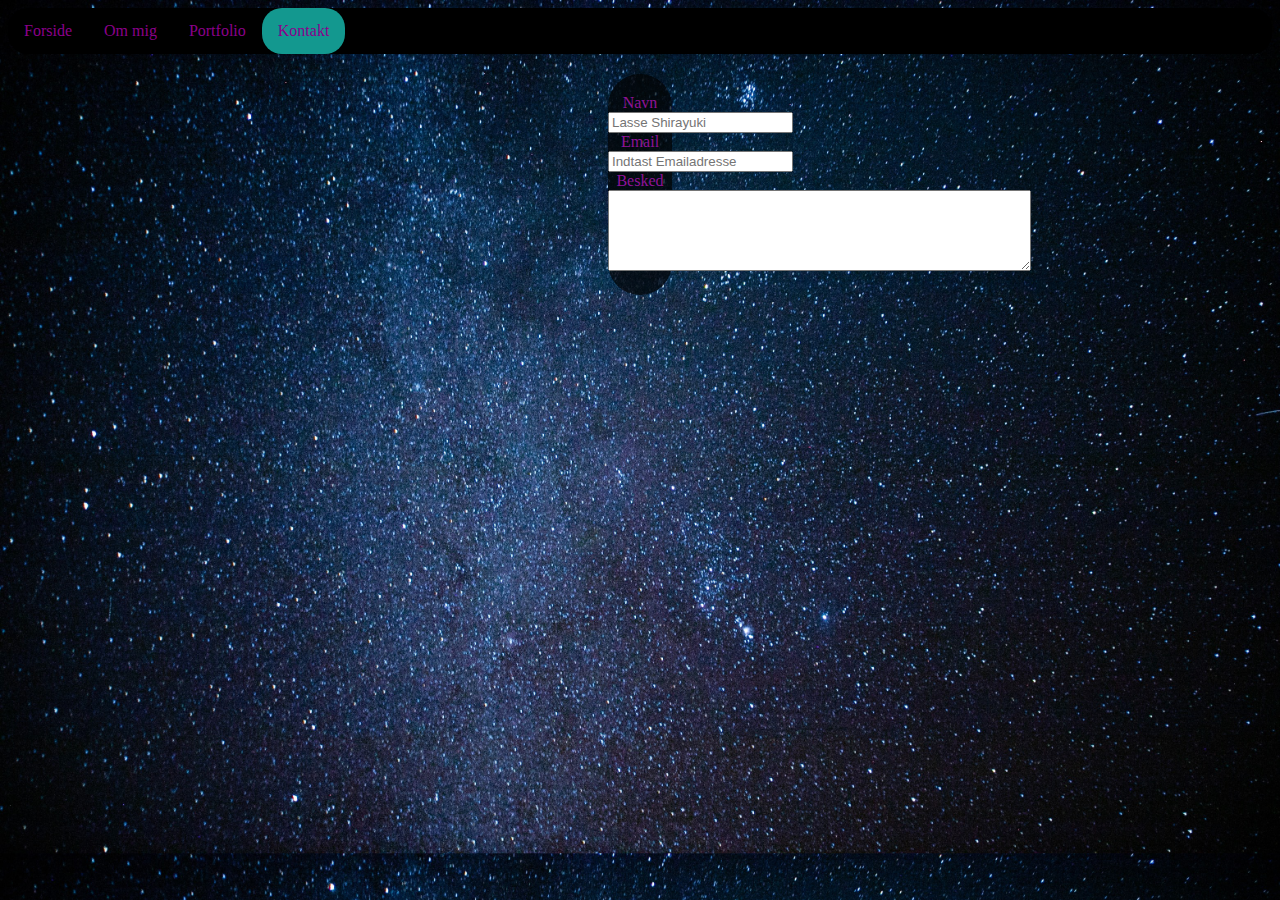
<file: kontakt.html>
<!DOCTYPE html>
<html lang="en">
<head>
    <meta charset="UTF-8">
    <meta http-equiv="X-UA-Compatible" content="IE=edge">
    <meta name="viewport" content="width=device-width, initial-scale=1.0">
    <title>Shirayuki</title>
    <meta name="description" content="Lasse Schalls Anthonsen AKA Shirayuki portfolio side">
    <link rel="stylesheet" href="styles.css">
    <link rel="icon" href="images/logo.ico">
</head>
<body>
    <ul>
        <li><a href="index.html">Forside</a></li>
        <li><a href="om_mig.html">Om mig</a></li>
        <li><a href="portfolio.html">Portfolio</a></li>
        <li><a class="active" href="kontakt.html">Kontakt</a></li>
    </ul>
    <form id="form1" action="#">
        <div>
            <label for="navn">Navn</label>
            <br>
            <input type="text" id="navn" placeholder="Lasse Shirayuki">
        </div>
        <div>
            <label for="navn">Email</label>
            <br>
            <input type="email" id=email name="email" placeholder="Indtast Emailadresse">
        </div>
        <div>
            <label for="message">Besked</label>
            <br>
            <textarea type="message" id="message" name="message" cols="50" rows="5"></textarea>
        </div>
    </form>
</body>
</file>
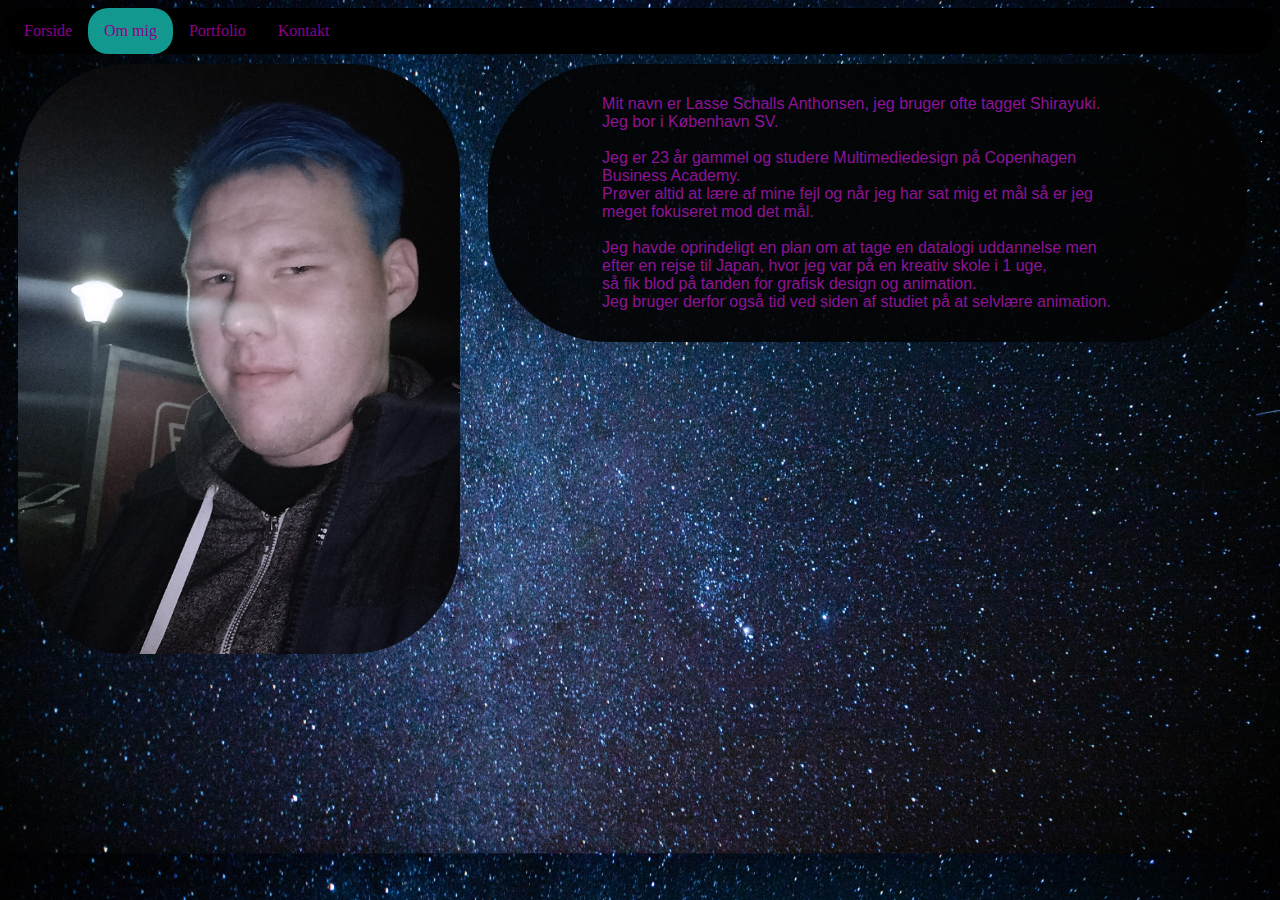
<file: om_mig.html>
<!DOCTYPE html>
<html lang="en">
<head>
    <meta charset="UTF-8">
    <meta http-equiv="X-UA-Compatible" content="IE=edge">
    <meta name="viewport" content="width=device-width, initial-scale=1.0">
    <title>Shirayuki</title>
    <meta name="description" content="Lasse Schalls Anthonsen AKA Shirayuki portfolio side">
    <link rel="stylesheet" href="styles.css">
    <link rel="icon" href="images/logo.ico">
</head>
<body>
    <ul>
        <li><a href="index.html">Forside</a></li>
        <li><a class="active" href="om_mig.html">Om mig</a></li>
        <li><a href="portfolio.html">Portfolio</a></li>
        <li><a href="kontakt.html">Kontakt</a></li>
    </ul>
    <div id="pictureme">
        <img src="/images/me_blå.jpg" width="35%" alt="Mig med blåt hår">
    </div>
    <div id="infomig">
        <p>
            Mit navn er Lasse Schalls Anthonsen, jeg bruger ofte tagget Shirayuki. <br>Jeg bor i København SV. <br> <br>Jeg er 23 år gammel og studere Multimediedesign på Copenhagen Business Academy. <br>Prøver altid at lære af mine fejl og når jeg har sat mig et mål så er jeg meget fokuseret mod det mål. <br><br>Jeg havde oprindeligt en plan om at tage en datalogi uddannelse men efter en rejse til Japan, hvor jeg var på en kreativ skole i 1 uge, <br>så fik blod på tanden for grafisk design og animation. <br>Jeg bruger derfor også tid ved siden af studiet på at selvlære animation.
        </p>
    </div>
</body>
</file>
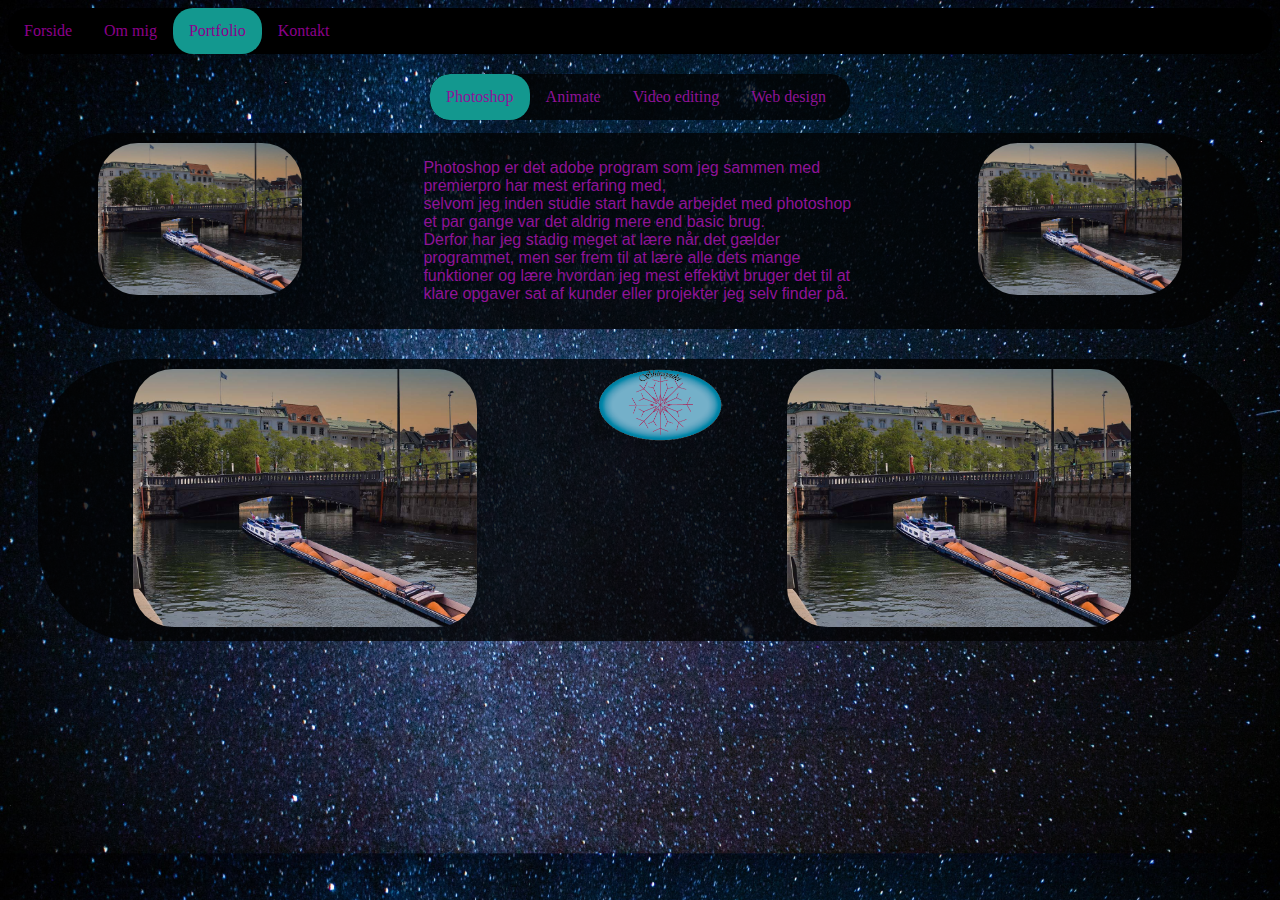
<file: portfolio.html>
<!DOCTYPE html>
<html lang="en">
<head>
    <meta charset="UTF-8">
    <meta http-equiv="X-UA-Compatible" content="IE=edge">
    <meta name="viewport" content="width=device-width, initial-scale=1.0">
    <title>Shirayuki</title>
    <meta name="description" content="Lasse Schalls Anthonsen AKA Shirayuki portfolio side">
    <link rel="stylesheet" type="text/css" href="styles.css">
    <link rel="icon" href="images/logo.ico">
</head>
<body>
    <ul>
        <li><a href="index.html">Forside</a></li>
        <li><a href="om_mig.html">Om mig</a></li>
        <li><a class="active" href="portfolio.html">Portfolio</a></li>
        <li><a href="kontakt.html">Kontakt</a></li>
    </ul>
    <div class="navi">
        <body>
            <ul>
                <li><a class="active" href="portfolio.html">Photoshop</a></li>
                <li><a href="portfolio_animate.html">Animate</a></li>
                <li><a href="portfolio_video.html">Video editing</a></li>
                <li><a href="portfolio_web.html">Web design</a></li>
            </ul>
    </div>
    <div class="flex">
        <div><img src="images/la310 tanker in canal.jpg" style="width: 60%;" alt=""></div>
        <div><p>Photoshop er det adobe program som jeg sammen med premierpro har mest erfaring med, <br> selvom jeg inden studie start havde arbejdet med photoshop et par gange var det aldrig mere end basic brug. <br> Derfor har jeg stadig meget at lære når det gælder programmet, men ser frem til at lære alle dets mange funktioner og lære hvordan jeg mest effektivt bruger det til at klare opgaver sat af kunder eller projekter jeg selv finder på.</p></div>
        <div><img src="images/la310 tanker in canal.jpg" style="width: 60%;" alt=""></div>
    </div>
    <div class="flex2">
        <div><img src="images/la310 tanker in canal.jpg" style="width: 65%;" alt=""></div>
        <div><img src="images/logo.png" style="width: 100%;" alt=""></div>
        <div><img src="images/la310 tanker in canal.jpg" style="width: 65%;" alt=""></div>
    </div>
</body>
</file>
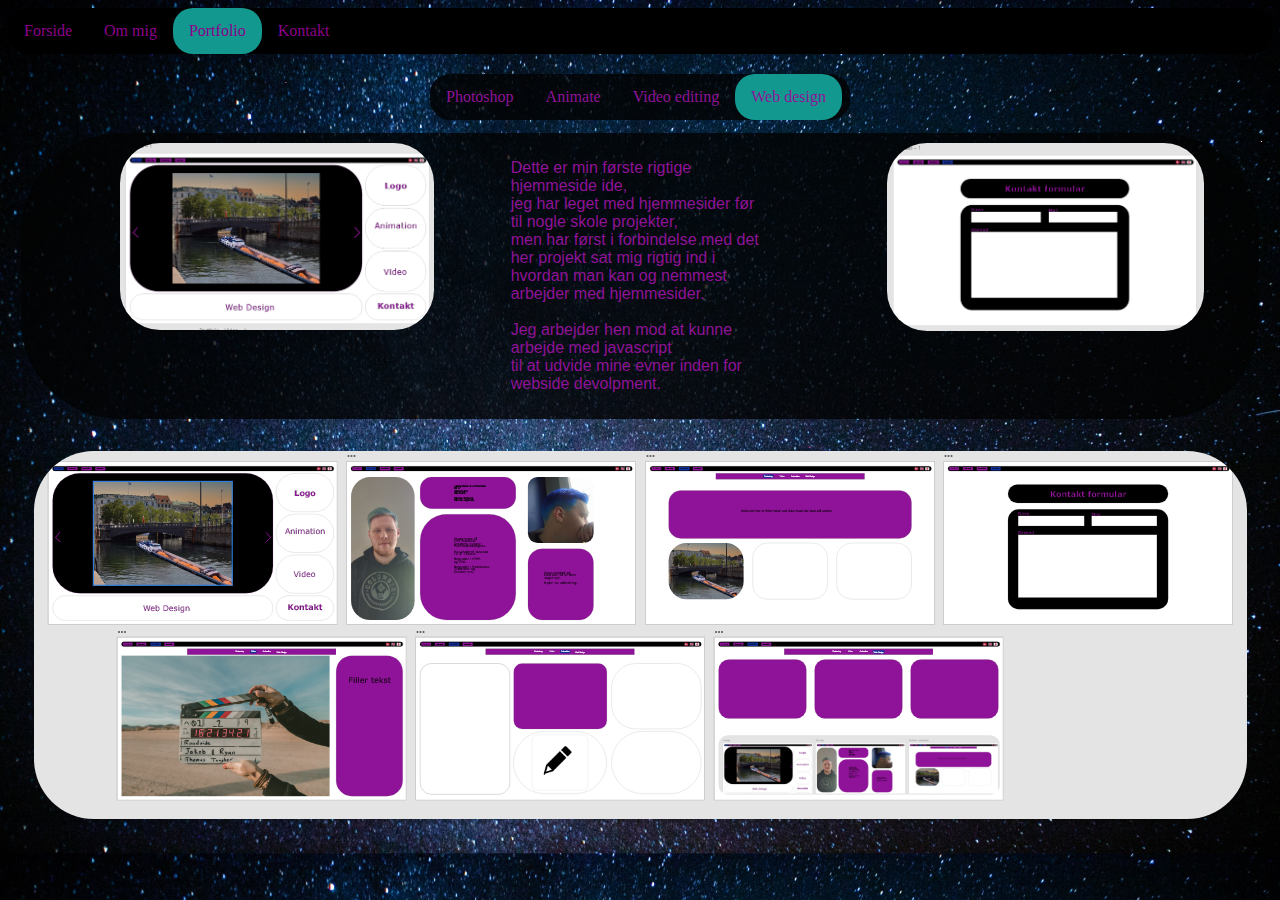
<file: portfolio_web.html>
<!DOCTYPE html>
<html lang="en">
<head>
    <meta charset="UTF-8">
    <meta http-equiv="X-UA-Compatible" content="IE=edge">
    <meta name="viewport" content="width=device-width, initial-scale=1.0">
    <title>Shirayuki</title>
    <meta name="description" content="Lasse Schalls Anthonsen AKA Shirayuki portfolio side">
    <link rel="stylesheet" href="styles.css">
    <link rel="icon" href="images/logo.ico">
</head>
<body>
    <ul>
        <li><a href="index.html">Forside</a></li>
        <li><a href="om_mig.html">Om mig</a></li>
        <li><a class="active" href="portfolio.html">Portfolio</a></li>
        <li><a href="kontakt.html">Kontakt</a></li>
    </ul>
    <div class="navi">
        <body>
            <ul>
                <li><a href="portfolio.html">Photoshop</a></li>
                <li><a href="portfolio_animate.html">Animate</a></li>
                <li><a href="portfolio_video.html">Video editing</a></li>
                <li><a class="active" href="portfolio_web.html">Web design</a></li>
            </ul>
    </div>
    <div class="flex">
        <div><img src="images/webside_forside.PNG" style="width: 70%;" alt="webside forside design"></div>
        <div><p>Dette er min første rigtige hjemmeside ide, <br>jeg har leget med hjemmesider før til nogle skole projekter,<br> men har først i forbindelse med det her projekt sat mig rigtig ind i <br>hvordan man kan og nemmest arbejder med hjemmesider.  <br><br>Jeg arbejder hen mod at kunne arbejde med javascript<br> til at udvide mine evner inden for webside devolpment.</p></div>
        <div><img src="images/webside_kontakt.PNG" style="width: 70%;" alt="webside kontakt side design"></div>
    </div>
    <div class="xdillu">
        <img src="images/webside_version2.PNG" alt="webside design">
    </div>
</body>
</file>
<file: styles.css>
body{
    background-image: url(images/nightsky.jpg);
    background-size: cover;
    background-repeat: repeat;
}
ul{
    list-style-type: none;
    margin: 0;
    padding: 0;
    overflow: hidden;
    background-color: black;
    border-radius: 20px;

}
li{
    float: left;
}
li a{
    display: block;
    color: darkmagenta;
    text-align: center;
    padding: 14px 16px;
    text-decoration: none;
    border-radius: 20px;
}
li a:hover{
    background-color: violet;
}
.active{
    background-color: #13988f;
}
.navi{
    padding-top: 20px;
}
.navi ul{
    list-style-type: none;
    padding: 0;
    overflow: hidden;
    background-color: rgb(3, 3, 3, 0.8);
    border-radius: 20px;
    margin: auto;
    max-width: 420px;
}
.navi li a{
    color: #8F1398;
}

.fremvisning{
    background-color: black;
    color: darkmagenta;
    border-radius: 40px;
    text-align: center;
    width: 70%;
    height: 70%;
    float: left;
    margin-top: 20px;
}
.fremvisning img{
    margin: 50px;
    border-radius: 40px;
}
.sitelink{
    background-color: black;
    color: darkmagenta;
    border-radius: 40px;
    height: 23%;
    width: 29%;
    float: right;
    margin-top: 20px;
    text-align: center;
}
.sitelink img{
    padding-top: 10px;
    border-radius: 40px;
}
#animate{
    background-color: black;
    color: darkmagenta;
    border-radius: 40px;
    height: 23%;
    width: 29%;
    float: right;
    margin-top: 5px;
    text-align: center;
}
#animate img{
    padding-top: 10px;
    border-radius: 40px;
}
#form1{
    text-align: center;
    background-color: rgb(3, 3, 3, 0.7);
    border-radius: 50px;
    padding: 20px 0px;
    margin: 20px 600px;
    color: #8F1398;
}
#video2{
    background-color: black;
    color: darkmagenta;
    border-radius: 40px;
    height: 24%;
    width: 29%;
    float: right;
    margin-top: 5px;
    text-align: center; 
}
#video2 video{
    padding-top: 10px;
    border-radius: 40px;
}
footer{
    color: #8F1398;
    text-align: center;
    margin-top: 600px;
}
#pictureme img{
    padding: 10px;
    border-radius: 120px;
    float: left;
}
#infomig{
    background-color: rgb(3, 3, 3, 0.9);
    float: right;
    width: 60%;
    margin-top: 10px;
    margin-right: 2%;
    height: 60%;
    border-radius: 120px;
    color: #8F1398;
}
#infomig p{
    padding: 2% 15%;
    font-family: Verdana, Geneva, Tahoma, sans-serif;
}
.flex{
    display: flex;
    flex-direction: row;
    height: 50%;
    background-color: rgb(3, 3, 3, 0.8);
    color: #8F1398;
    justify-content: space-evenly;
    align-content: center;
    padding: 10px;
    margin: 1%;
    border-radius: 100px;
}
.flex img{
    margin-left: 20%;
    border-radius: 40px;
}
.flex p{
    padding: 0% 10%;
    font-family: Verdana, Geneva, Tahoma, sans-serif;
}
.xdillu{
    text-align: center;
}
.xdillu img{
    margin-top: 20px;
    border-radius: 60px;
}
.flex2{
    display: flex;
    flex-direction: row;
    height: 50%;
    background-color: rgb(3, 3, 3, 0.8);
    color: #8F1398;
    justify-content: space-evenly;
    align-content: center;
    padding: 10px;
    margin: 30px;
    border-radius: 100px;
}
.flex2 img{
    margin-left: 16%;
    border-radius: 40px;
}
#showcasevid{
    float: left;
}
#showcasevid video{
    margin: 2%;
    border-radius: 40px;
}
#videotext{
    background-color: black;
    color: #8F1398;
    width: 40%;
    float: right;
    margin: 2%;
    border-radius: 40px;
}
#videotext p{
    padding: 5px 50px;
    font-family: Verdana, Geneva, Tahoma, sans-serif;
}
#showcasevid2{
    margin-top: 18%;
}
#showcasevid2 video{
    border-radius: 40px;
    margin: 2%;
}
#showcaseani1{
    float: left;
    margin: 1%;
}
#showcaseani1 img{
    border-radius: 40px;
}
#showcaseani2{
    margin: 1%;
}
#showcaseani2 img{
    border-radius: 40px;
}
#anitext{
   color: #8F1398;
   float: right;
   width: 40%;
   margin: 1%;
   background-color: black;
   border-radius: 40px;
}
#anitext p{
    padding: 1% 5%;
    font-family: Verdana, Geneva, Tahoma, sans-serif;
}
</file>
